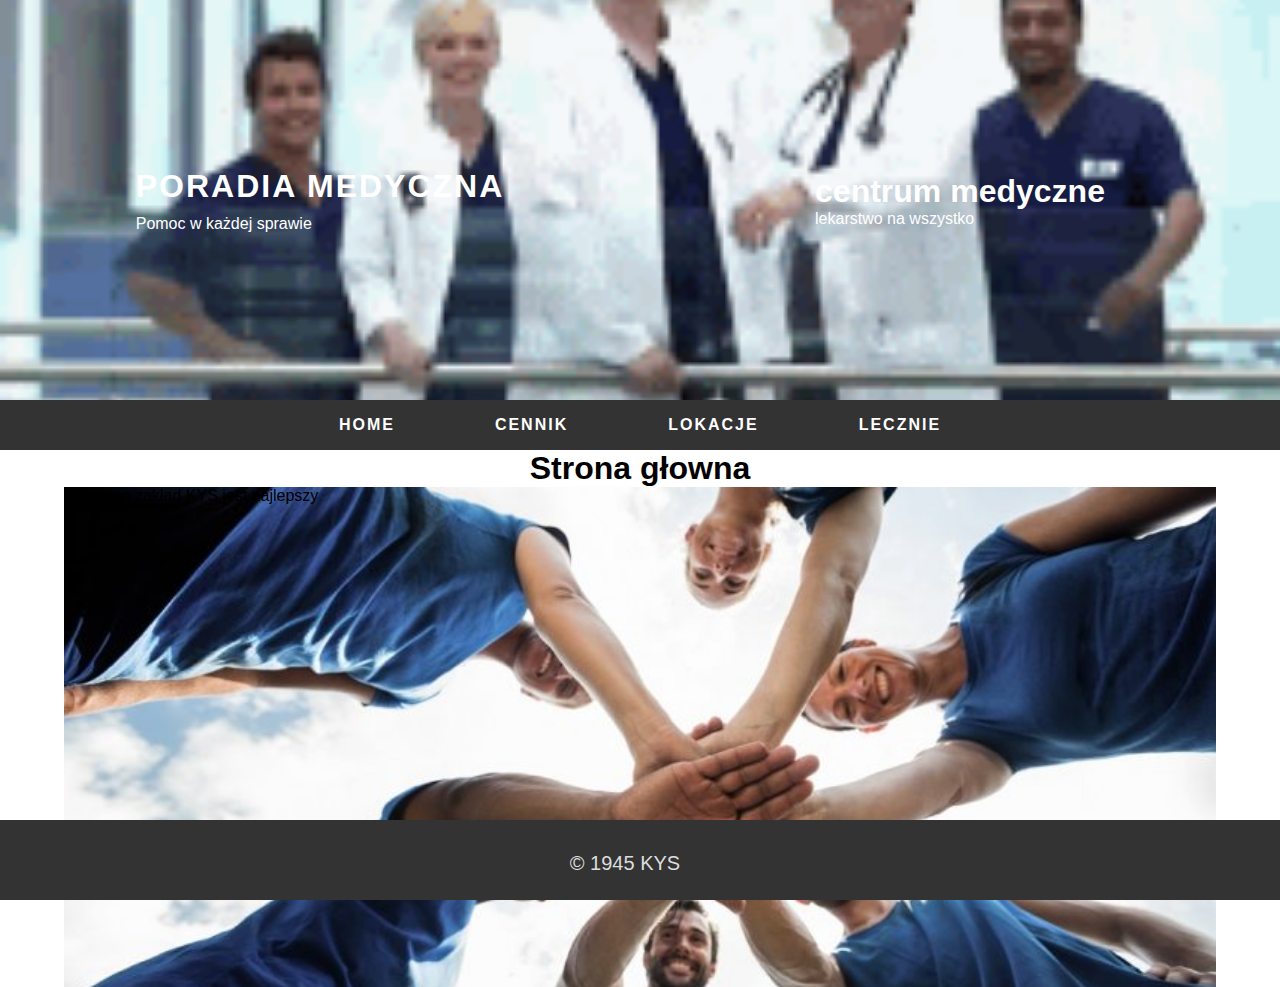
<file: index.html>
<!DOCTYPE html>
<html lang="en">
<head>
    <meta charset="UTF-8">
    <link rel="stylesheet" href="style.css">
    <meta name="viewport" content="width=device-width, initial-scale=1.0">
    <link rel="preconnect" href="htpps://fonts.gstatic.com">
    <title>Document</title>

</head>
<body>
    <header>
        <div class="header-img">
            <div class="header-text">
                <h1>Poradia medyczna</h1>
                <p>Pomoc w każdej sprawie</p>
            </div>
            <div class="header-text2">
                <h1>centrum medyczne</h1>
                <p>lekarstwo na wszystko</p>
            </div>
        </div>    
    </header>
    <nav class="nav">
        <ul>
            <li class="nav-item"><a href="index.html">home</a></li>
            <li class="nav-item"><a href="cennik.html">cennik</a></li>
            <li class="nav-item"><a href="lokacje.html">lokacje</a></li>
            <li class="nav-item"><a href="lecznie.html">lecznie</a></li>
        </ul>
    </nav>
    <main>
        <h1>Strona głowna</h1>
        <div class="main_first">
        Dlaczego zakład KYS jest najlepszy
        </div>
    </main>
    <footer>
        <p> &copy; 1945 KYS
        <span class="icon-box">
            <a href="#"><i class="fab fa-twitter-square"></i></a>
        </span>
        </p>
    </footer>
</body>
</html>
</file>
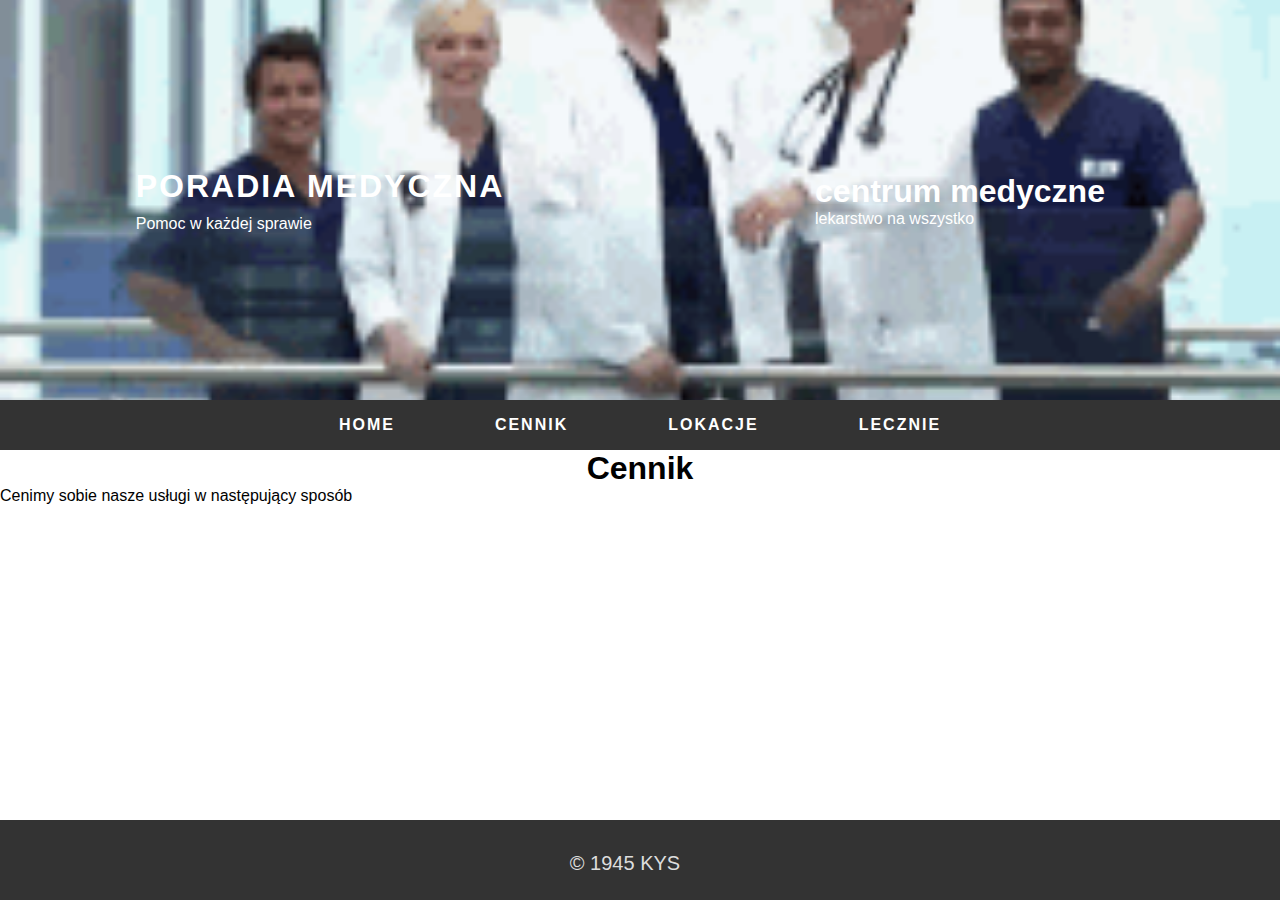
<file: cennik.html>
<!DOCTYPE html>
<html lang="en">
<head>
    <meta charset="UTF-8">
    <link rel="stylesheet" href="style.css">
    <meta name="viewport" content="width=device-width, initial-scale=1.0">
    <link rel="preconnect" href="htpps://fonts.gstatic.com">
    <title>Document</title>

</head>
<body>
    <header>
        <div class="header-img">
            <div class="header-text">
                <h1>Poradia medyczna</h1>
                <p>Pomoc w każdej sprawie</p>
            </div>
            <div class="header-text2">
                <h1>centrum medyczne</h1>
                <p>lekarstwo na wszystko</p>
            </div>
        </div>    
    </header>
    <nav class="nav">
        <ul>
            <li class="nav-item"><a href="index.html">home</a></li>
            <li class="nav-item"><a href="cennik.html">cennik</a></li>
            <li class="nav-item"><a href="lokacje.html">lokacje</a></li>
            <li class="nav-item"><a href="lecznie.html">lecznie</a></li>
        </ul>
    </nav>
    <main>
        <h1>Cennik</h1>
        Cenimy sobie nasze usługi w następujący sposób
        <table>
            <tr>
                <th></th>  <th></th> <th></th> 
            </tr>
        </table>
    </main>
    <footer>
        <p> &copy; 1945 KYS
        <span class="icon-box">
            <a href="#"><i class="fab fa-twitter-square"></i></a>
        </span>
        </p>
    </footer>
</body>
</html>
</file>
<file: style.css>
*{
    box-sizing: border-box;
    margin: 0;
    padding: 0;
}

body{
    font-family: 'Raleway',sans-serif;
}

.nav{
    height: 50px;
    background-color: #333;
    text-align: center;
    line-height: 50px;
    font-size: 0;
}

.nav-item{
    display: inline-block;
}

.nav-item a{
    padding: 0 50px;
    color: #fff;
    text-decoration: none;
    text-transform: uppercase;
    font-weight: bold;
    font-size:  16px;
    letter-spacing: 2px;
    transition: color .3s;
}

.nav-item a:hover{
    color: #0086f3;
}

.header-img{
    position: relative;
    height: 400px;
    background-image: url('./finnish-hospital-kys.gif');
    background-size: cover;
    background-position: 10% 55%;
}

.header-text{
    position: absolute;
    top: 50%;
    left: 25%;
    transform: translate(-50%,-50%);
    color: #fff;
    z-index: 5;
}
.header-text2{
    position: absolute;
    top: 50%;
    left: 75%;
    transform: translate(-50%,-50%);
    color: #fff;
    z-index: 5;
}
.header-text h1{
    margin-bottom: 10px;
    text-transform: uppercase;
    letter-spacing: 2px;
}

.header-bg{
    position: absolute;
    height: 100%;
    width: 100%;
    background-color: rgba(0,3,27,0,4);

}

footer{
    position: fixed;
    bottom: 0;
    width: 100%;
    height:80px;
    line-height:80px;
    color: #ddd;
    background-color:#333;
    text-align:center;
    font-size:20px;
}

.icon-box{
    margin-left: 20px;
}

.icon-box a{
    margin: 0 5px;
    color: #ddd;
    font-size: 30px;
    transition: color .3s;
}

.icon-box a:hover{
    color: #0086f3;
}

h1{
    text-align: center;
}
main div{
    width: 100%;
    height: 800px;
}
.main_first{
    background-image: url('./fundacja.jpeg');
    background-size:cover;
    margin-left: 5%;
    margin-right: 5%;
    width:90%;
    height:500px;
}
</file>
